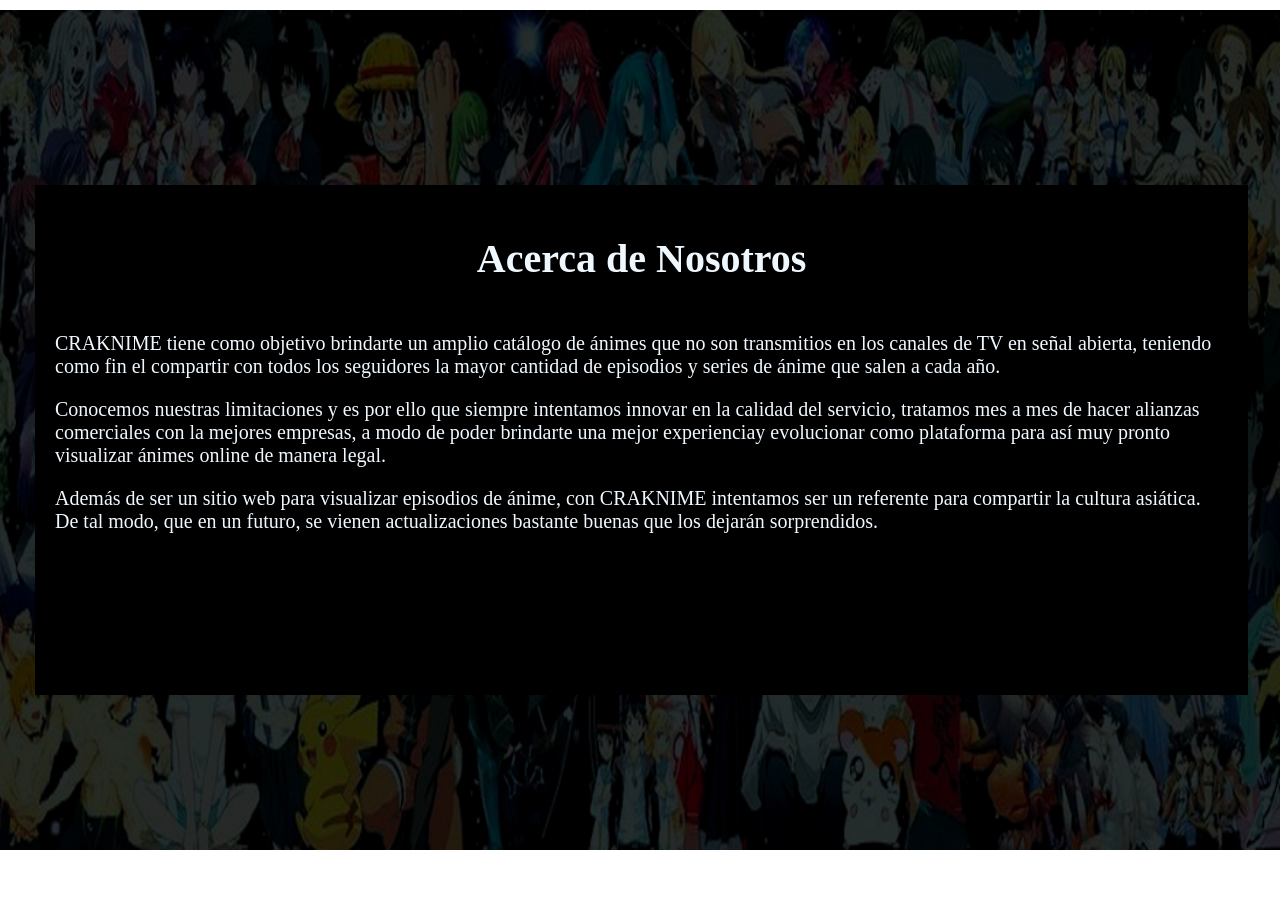
<file: acernos.html>
<!DOCTYPE html>
<html>
<head>
	<title>Acerca de Nosotros</title>
	<link rel="stylesheet" href="acernos.css">
</head>

<body>

	
	<div class="contenedor">

		<header>
			<h1>
				<center>Acerca de Nosotros</center>
			</h1>
		</header>

		<p> 
			CRAKNIME tiene como objetivo brindarte un amplio catálogo de ánimes que no son transmitios
			en los canales de TV en señal abierta, teniendo como fin el compartir con todos los seguidores
			la mayor cantidad de episodios y series de ánime que salen a cada año.
		</p>

		<p> 
			Conocemos nuestras limitaciones y es por ello que siempre intentamos innovar en la calidad del servicio, 
			tratamos mes a mes de hacer alianzas comerciales con la mejores empresas, a modo de poder brindarte una 
			mejor experienciay evolucionar como plataforma para así muy pronto visualizar ánimes online de manera legal.
		</p>

		<p> 
			Además de ser un sitio web para visualizar episodios de ánime, con CRAKNIME intentamos ser un referente
			para compartir la cultura asiática. De tal modo, que en un futuro, se vienen actualizaciones bastante buenas 
			que los dejarán sorprendidos.
		</p>
		<br>

	</div>	

</body>
</html>
</file>
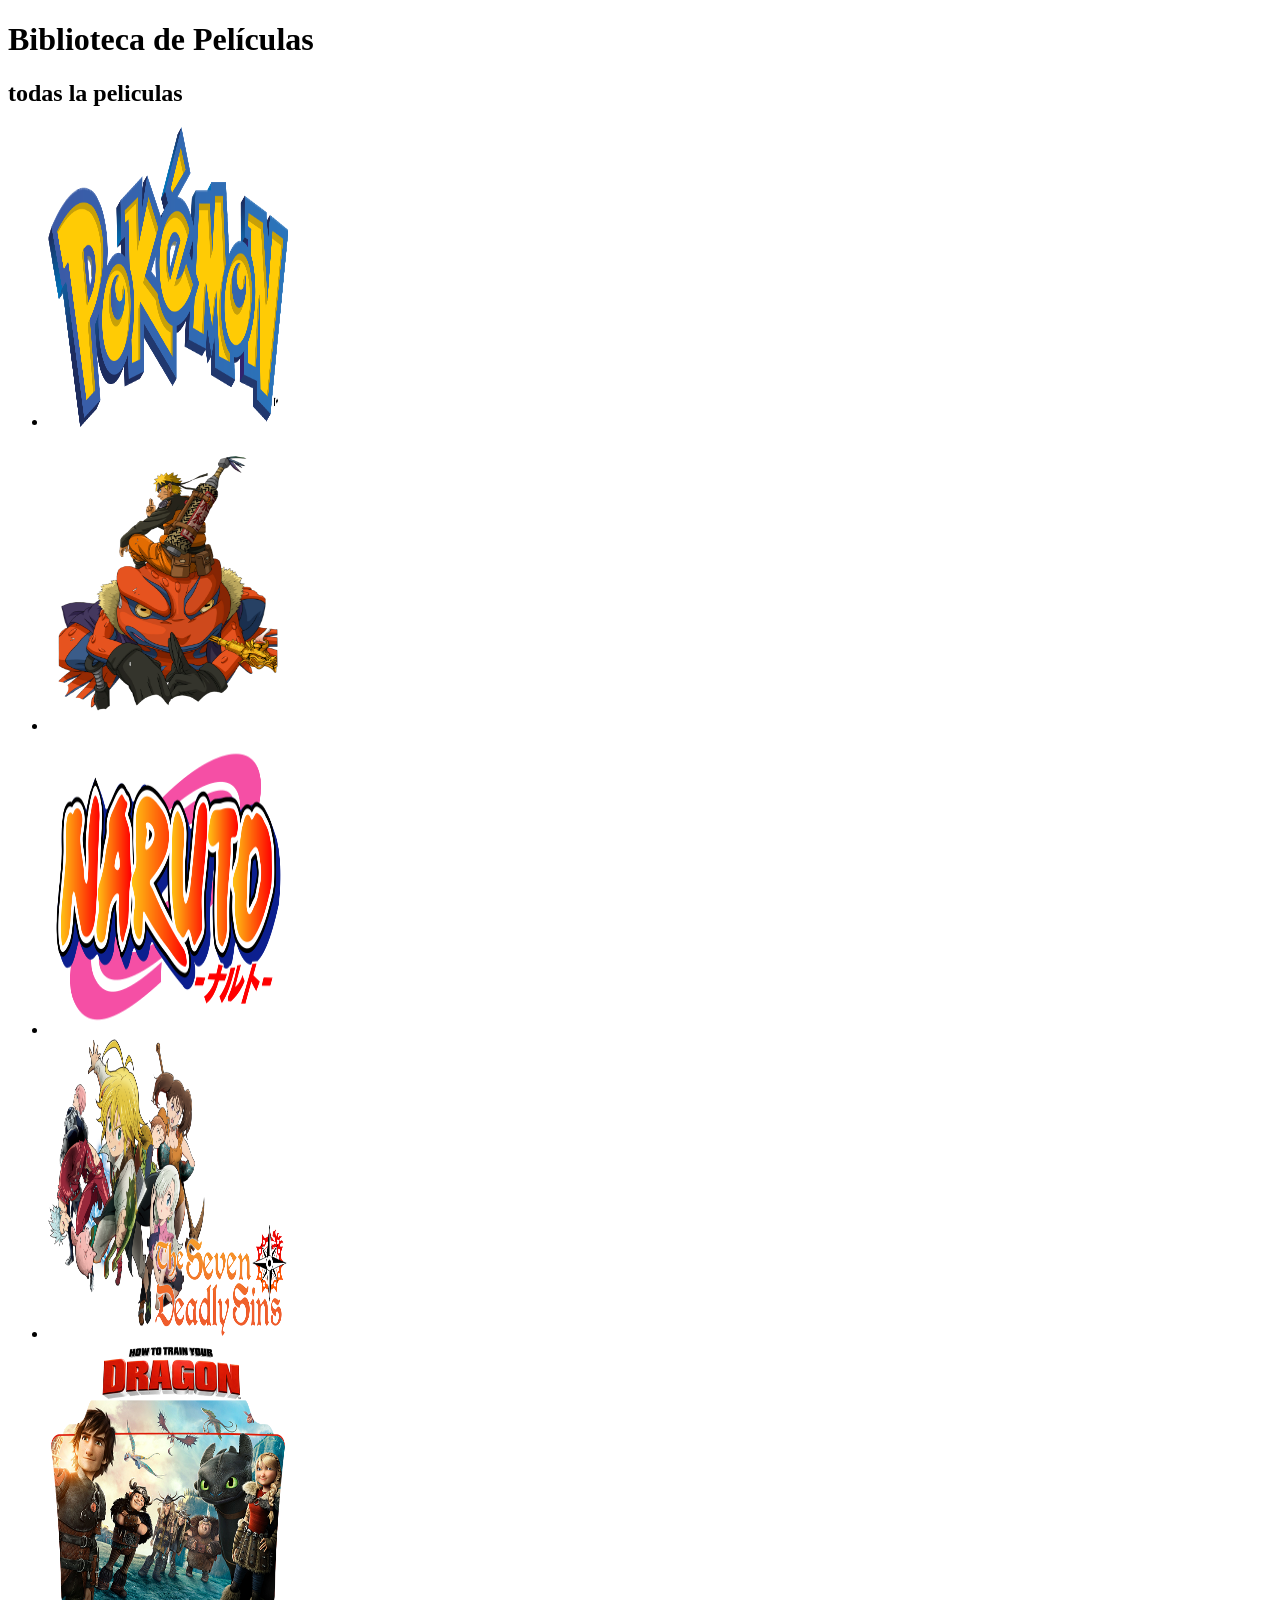
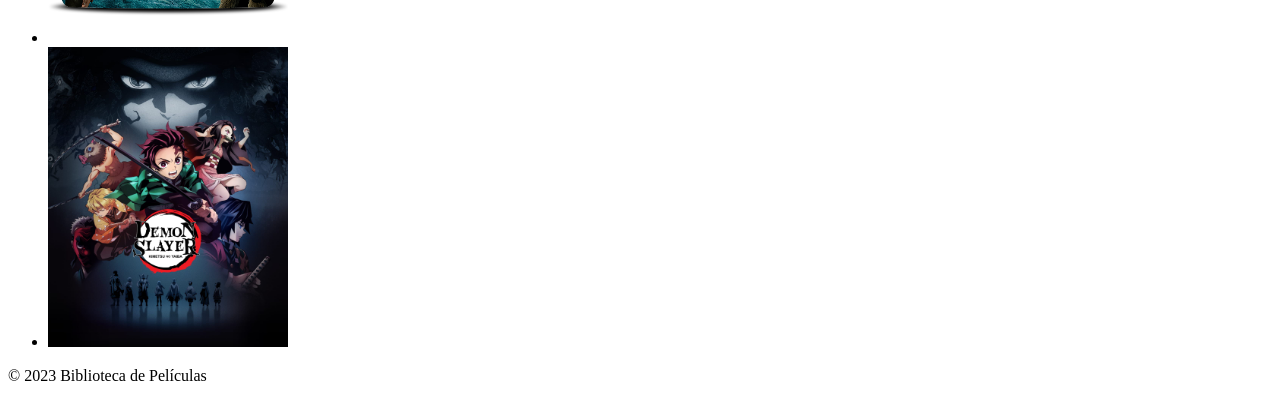
<file: Biblioteca.html>
<!DOCTYPE html>
<html lang="es">
<head>
    <meta charset="UTF-8">
    <meta name="viewport" content="width=device-width, initial-scale=1.0">
    <title>Biblioteca de Películas</title>
</head>
<body>
    <header>
        <h1>Biblioteca de Películas</h1>
    </header>
    
       <div class="Biblioteca">
        <h2>todas la peliculas</h2>
        <ul class="Bibliotecaaa">
            <li><a href="https://www.facebook.com/Animes-Crakcnime-102225852606300/?ref=pages_you_manage" target="_blank"><img src="pokjemonlogo.png" width="240" height="300"></a></li>
            <li><a href="https://www.facebook.com/Animes-Crakcnime-102225852606300/?ref=pages_you_manage" target="_blank"><img src="naruto1.png" width="240" height="300"></a></li>
            <li><a href="https://www.facebook.com/Animes-Crakcnime-102225852606300/?ref=pages_you_manage" target="_blank"><img src="pngwing.com (2).png" width="240" height="300"></a></li>
            <li><a href="https://www.facebook.com/Animes-Crakcnime-102225852606300/?ref=pages_you_manage" target="_blank"><img src="meliodas - copia.png" width="240" height="300"></a></li>
            <li><a href="https://www.facebook.com/Animes-Crakcnime-102225852606300/?ref=pages_you_manage" target="_blank"><img src="entrena a tu dragon.png" width="240" height="300"></a></li>
            <li><a href="https://www.facebook.com/Animes-Crakcnime-102225852606300/?ref=pages_you_manage" target="_blank"><img src="kim.jpeg" width="240" height="300"></a></li>
        </ul>
    </div>

    <footer>
        <p>&copy; 2023 Biblioteca de Películas</p>
    </footer>
</body>
</html>
</file>
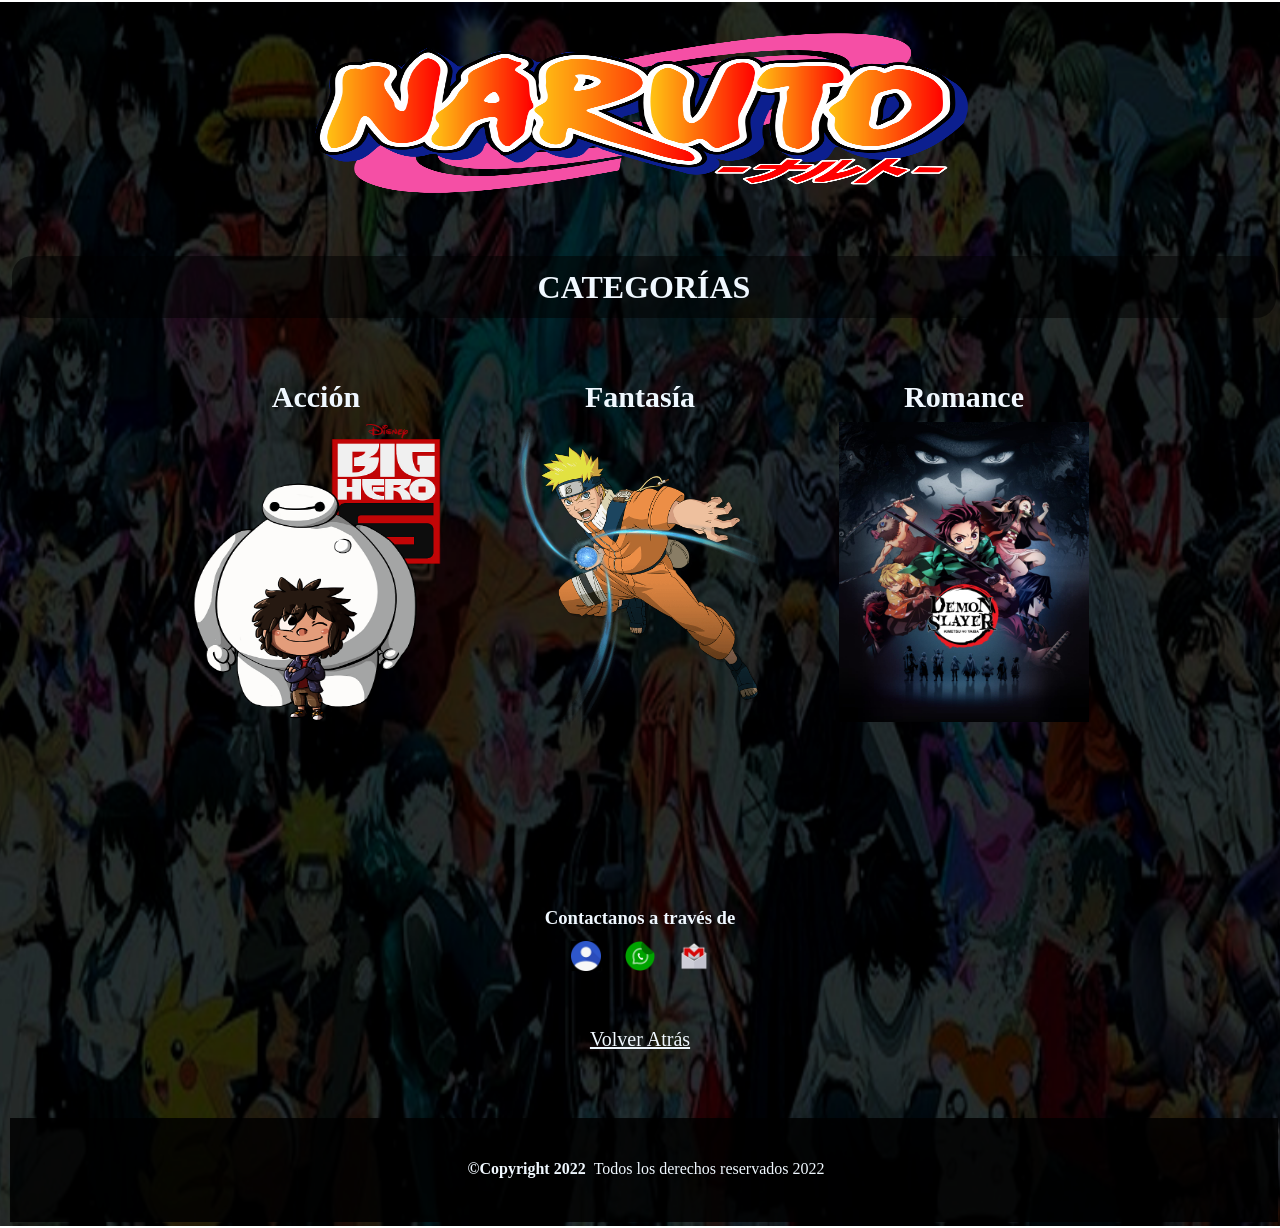
<file: categ.html>
<!DOCTYPE html>
<html lang="en">
<head>
    <title>Categorías</title>
    <link rel="stylesheet" href="categ.css">
</head>
<body>

    <div class="contenedor">
        
        <header> 
            <center><img src="pngwing.com (2).png" width="700" height="180"></center>
        </header>

        <br>
        <br>

        <h1 id="titulopag">
            <center>
                CATEGORÍAS
            </center>
        </h1>

        <div class="categorias">
            
            <ul class="cat">
                <li>
                    <h3>Acción</h3>
                    <a href="https://www3.animeflv.net/anime/kimetsu-no-yaiba"><img src="hiro hamada.png" width="250" height="300"></a></li>
                </li>
                <li>
                    <h3>Fantasía</h3>
                    <a href="https://www3.animeflv.net/anime/maou-gakuin-no-futekigousha"><img src="charengan.png" width="250" height="300"></a></li>
                </li>
                <li>
                    <h3>Romance</h3>
                    <a href="https://www3.animeflv.net/anime/mamahaha-no-tsurego-ga-motokano-datta"><img src="kim.jpeg" width="250" height="300"></a></li>
                </li>
            </ul>
        
        </div>
                        
        <br>
        <br>   
        <br>
        <br>  
        <br>
        <br>  
        <footer> <!--es el pie de página de nuestra página web-->
		
            <div class="contactos">

                
                <ul class="cont">

                    <h3>Contactanos a través de</h3>

                    <li>
                        <a href="mailto:cracknime5@gmail.com" target="_blank"><img src="contacto.jpg" width="30" height="30"></a></li>
                    </li>
                    <li>
                        <a href="https://www.instagram.com/" target="_blank"><img src="whatsapp.png" width="30" height="30"></a></li>
                    </li>
                    <li>
                        <a href="https://twitter.com/" target="_blank"><img src="GMail.png" width="30" height="30"></a></li>
                    </li>
                </ul>
                <br>
                <br>
                <center><a href="index.html">Volver Atrás</a></center>
        
            </div>
           
		</footer>

    </div>

    <div class="copy">
        <b><center>©Copyright 2022 </b> Todos los derechos reservados 2022</center></b>
    </div>
    
</body>
</html>
</file>
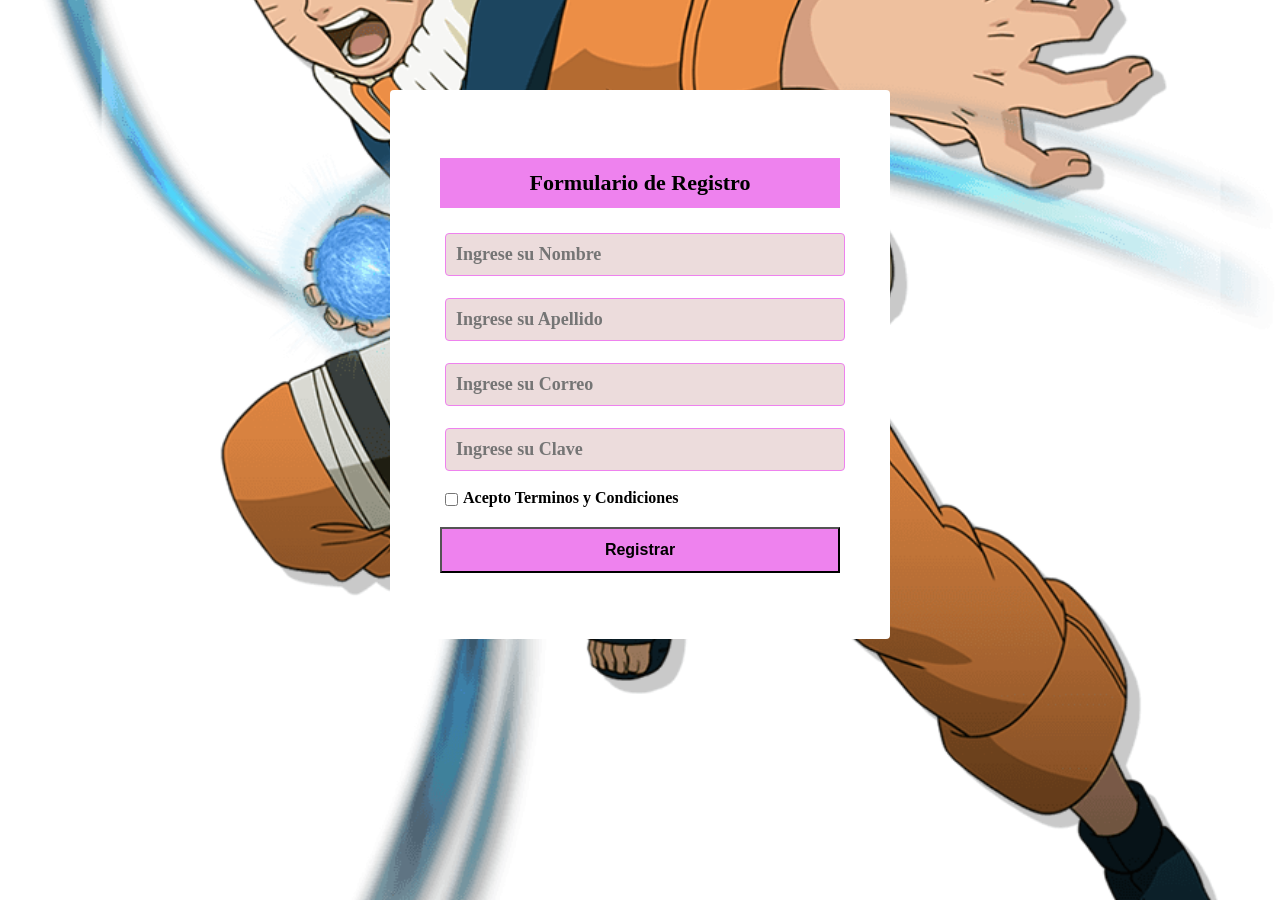
<file: form2.html>
<!DOCTYPE html>
<html lang="en">
<head>
    <meta charset="UTF-8">
    <meta http-equiv="X-UA-Compatible" content="IE=edge">
    <meta name="viewport" content="width=device-width, initial-scale=1.0">
    <link rel="stylesheet" href="form.css">
    <title> 📋Formularios💌</title>
</head>
<body>
    
<section>
    <!--formulario de registrar una cuenta-->
    <form class="form-registro"><br>
        <h3 id="letra">Formulario de Registro</h3>
        <input class="secciones" type="text" name="nombres" id="nombres" placeholder="Ingrese su Nombre" required>
        <input class="secciones" type="text" name="apellido" id="apellido" placeholder="Ingrese su Apellido" required>
        <input class="secciones" type="email" name="email" id="correo" placeholder="Ingrese su Correo" required>
        <input class="secciones" type="password" name="password" id="Clave" placeholder="Ingrese su Clave" required>
        <label  for="Terminos"><input id="Terminos" type="checkbox" name="Terminos" required>Acepto Terminos y Condiciones </label> <br>
        <input class="boton" type="submit" value="Registrar">
    </form>
</section>

<br>
<br>
<br>
<script>
    

    nombre = document.getElementById("nombres")
    apellido = document.getElementById("apellido")
    ncorreo = document.getElementById("correo")
    clave  = document.getElementById("clave ")
    

    document.getElementById('registroForm').addEventListener('submit', function (event) {
        event.preventDefault();
    
        const formData = new FormData(this);
    
        fetch('http://localhost:3000/guardarDatos', {
            method: 'POST',
            body: formData
        })
        .then(response => response.text())
        .then(data => {
            console.log(data);
            // Puedes realizar acciones adicionales después de guardar los datos
        })
        .catch(error => console.error('Error:', error));
    });




    </script>

    
</body>
</html>
</file>
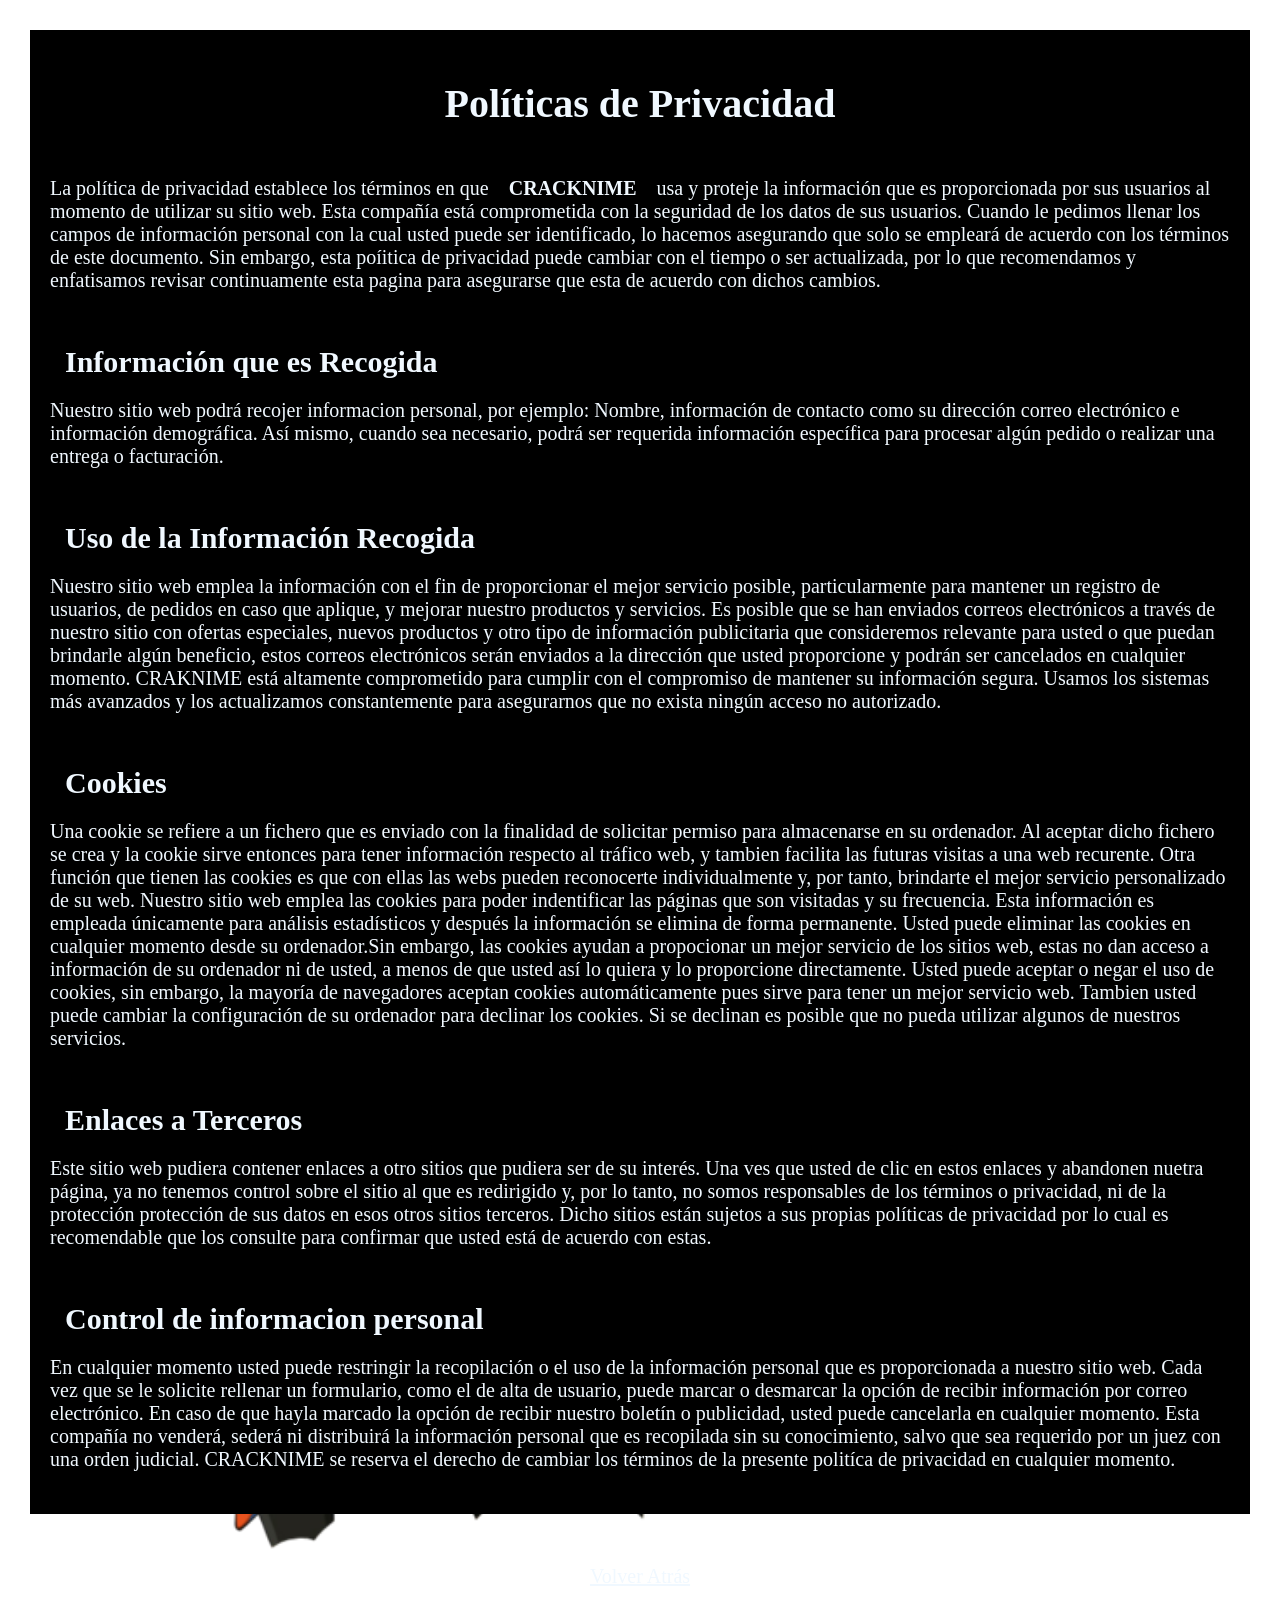
<file: politicas.html>
<!DOCTYPE html>
<html>
<head>
	<title>Políticas de Privacidad</title>
	<link rel="stylesheet" href="politicas.css">
</head>
<body>
	
	<div class="contenedor">

		<header>
			<h1>
				<center>Políticas de Privacidad</center>
			</h1>
		</header>

		
		<p> 
			La política de privacidad establece los términos en que <b>CRACKNIME </b> 
			usa y proteje la información que es proporcionada por sus usuarios al momento
			de utilizar su sitio web. Esta compañía está comprometida con la seguridad de los datos de sus usuarios. 
			Cuando le pedimos llenar los campos de información personal con la cual usted puede ser identificado, 
			lo hacemos asegurando que solo se empleará de acuerdo con los términos de este documento. 
			Sin embargo, esta poíitica de privacidad puede cambiar con el tiempo o ser actualizada, por lo que 
			recomendamos y enfatisamos revisar continuamente esta pagina para asegurarse que esta de acuerdo con 
			dichos cambios.
		</p>
		<br>
	
		<h2>
			<b>Información que es Recogida</b>
		</h2>
		
		<p>
			Nuestro sitio web podrá recojer informacion personal, por ejemplo: Nombre, información de contacto como su dirección correo 
			electrónico e información demográfica. Así mismo, cuando sea necesario, podrá ser requerida información específica 
			para procesar algún pedido o realizar una entrega o facturación.
		</p>
		<br>
	
		<h2>
			<b>Uso de la Información Recogida</b>
		</h2>
		<p>
			Nuestro sitio web emplea la información con el fin de proporcionar el mejor servicio posible, 
			particularmente para mantener un registro de usuarios, de pedidos en caso que aplique, 
			y mejorar nuestro productos y servicios. Es posible que se han enviados correos electrónicos 
			a través de nuestro sitio con ofertas especiales, nuevos productos y otro tipo de información publicitaria 
			que consideremos relevante para usted o que puedan brindarle algún beneficio, estos correos electrónicos 
			serán enviados a la dirección que usted proporcione y podrán ser cancelados en cualquier momento. CRAKNIME 
			está altamente comprometido para cumplir con el compromiso de mantener su información segura. 
			Usamos los sistemas más avanzados y los actualizamos constantemente para asegurarnos que no exista ningún acceso no autorizado.
		</p>
		<br>

		<h2>
			<b>Cookies</b>
		</h2>
		<p>
			Una cookie se refiere a un fichero que es enviado con la finalidad de solicitar permiso para almacenarse en su ordenador. 
			Al aceptar dicho fichero se crea y la cookie sirve entonces para tener información respecto al tráfico web, 
			y tambien facilita las futuras visitas a una web recurente. Otra función que tienen las cookies es que con ellas 
			las webs pueden reconocerte individualmente y, por tanto, brindarte el mejor servicio personalizado de su web. 
			Nuestro sitio web emplea las cookies para poder indentificar las páginas que son visitadas y su frecuencia. 
			Esta información es empleada únicamente para análisis estadísticos y después la información se elimina de forma permanente. 
			Usted puede eliminar las cookies en cualquier momento desde su ordenador.Sin embargo, las cookies ayudan 
			a propocionar un mejor servicio de los sitios web, estas no dan acceso a información de su ordenador ni de usted, 
			a menos de que usted así lo quiera y lo proporcione directamente. Usted puede aceptar o negar el uso de cookies, 
			sin embargo, la mayoría de navegadores aceptan cookies automáticamente pues sirve para tener un mejor servicio web. 
			Tambien usted puede cambiar la configuración de su ordenador para declinar los cookies. Si se declinan es posible 
			que no pueda utilizar algunos de nuestros servicios.
		</p>
		<br>

		<h2>
			<b>Enlaces a Terceros</b>
		</h2>
		<p>
			Este sitio web pudiera contener enlaces a otro sitios que pudiera ser de su interés. Una ves que usted de clic 
			en estos enlaces y abandonen nuetra página, ya no tenemos control sobre el sitio al que es redirigido y, 
			por lo tanto, no somos responsables de los términos o privacidad, ni de la protección protección de sus datos 
			en esos otros sitios terceros. Dicho sitios están sujetos a sus propias políticas de privacidad por lo cual 
			es recomendable que los consulte para confirmar que usted está de acuerdo con estas.
		</p>
		<br>

		<h2>
			<b>Control de informacion personal</b>
		</h2>
		<p>
			En cualquier momento usted puede restringir la recopilación o el uso de la información personal 
			que es proporcionada a nuestro sitio web. Cada vez que se le solicite rellenar un formulario, 
			como el de alta de usuario, puede marcar o desmarcar la opción de recibir información por correo electrónico. 
			En caso de que hayla marcado la opción de recibir nuestro boletín o publicidad, usted puede cancelarla en cualquier momento. 
			Esta compañía no venderá, sederá ni distribuirá la información personal que es recopilada sin su conocimiento, 
			salvo que sea requerido por un juez con una orden judicial. CRACKNIME se reserva el derecho de cambiar los términos
			de la presente politíca de privacidad en cualquier momento.
		</p>
		<br>
	</div>

	<br>
	<br>

	<center><a href="index.html">Volver Atrás</a></center>


</body>
</html>
</file>
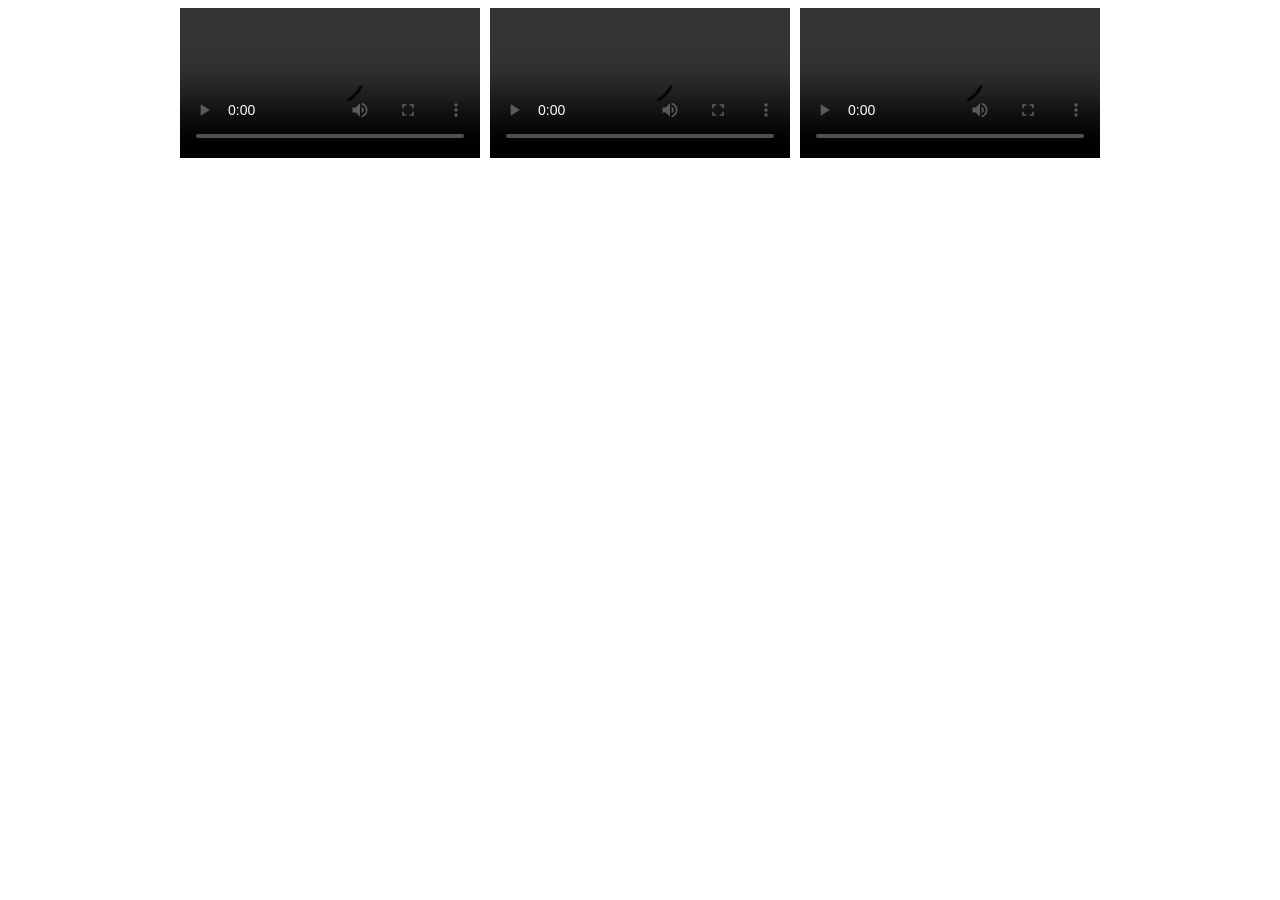
<file: prueva.html>
<!DOCTYPE html>
<html lang="es">

<head>
    <meta charset="UTF-8">
    <meta name="viewport" content="width=device-width, initial-scale=1.0">
    <title>Videos en Horizontal</title>
    <style>
        .video {
            display: flex;
            /* Alinea los videos en fila */
            justify-content: center;
            /* Centra los videos en la pantalla */
            gap: 10px;
            /* Espaciado entre videos */
        }

        video {
            width: 30%;
            /* Ajusta el tamaño de los videos */
            max-width: 300px;
            /* Máximo ancho */
        }
    </style>
</head>

<body>

    <div class="video">
        <video controls>
            <source src="itachi.mp4" type="video/mp4">
        </video>
        <video controls>
            <source src="itachi.mp4" type="video/mp4">
        </video>
        <video controls>
            <source src="itachi.mp4" type="video/mp4">
        </video>
    </div>

</body>

</html>
</file>
<file: acernos.css>
body {
    height: 800px;
    background-image: url(Fondo.png);
    background-size: cover;
    background-repeat: no-repeat;
    background-position: center center;
  }

*{
    padding: 5px;
    margin: 10px;
    border: 0px;
    
}

.contenedor{
    width: 94%;
    height: 500px;
    margin: 5px;
    font-size: 20px;
    color:aliceblue;
    background-color: black;
    position: absolute;
    top: 20%;


}
</file>
<file: categ.css>
@import url('https://fonts.googleapis.com/css2?family=Oswald:wght@300;400&display=swap');

body {
    height: 1200px;
    background-image: url(Fondo.png);
    background-size: cover;
    background-repeat: no-repeat;
    background-position: center center;
  }

*{
    padding: 2px;
    margin: 2px;
    border: 2px;
    
}

.contenedor{
    width: auto;
    margin: auto;
}

header{
    height: 200px;

}


#titulopag{
    width: 100%;
    border-radius: 20px;
    background-color: rgba(0, 0, 0, 0.538);
    text-align: center;
    line-height: 50px;
    color:aliceblue;
}


.categorias{
    height: 400px;
}
.categoriass h2{
    text-align: center;
    color:aliceblue;
}
.categorias{
    padding: 10px;
}

.cat{
    text-align: center;
    padding-top: 40px;
    padding-bottom: 40px;
}
.cat li{
    display: inline-block;
}
.cat a{
    padding: 25px;
}
.cat h3{
    text-align: center;
    color:aliceblue; 
    font-size: 30px;
}

footer{
    padding: 30px;
    height: 200px;
}


.contactos{
    padding: 15px;
}
.contactos h3{
    text-align: center;
    color:aliceblue;
}
.cont{
    text-align: center;
    padding-top: 2px;
    padding-bottom: 2px;
}
.cont li{
    display: inline-block;
}
.cont a{
    padding: 0px;
}
a{
    font-size: 20px;
    color:aliceblue;
}

.copy{

    float: left;
    width: 100%;
    height: 100px;
    background: rgba(0, 0, 0, 0.832);
    text-align: center;
    line-height: 30px;
    color:aliceblue;
}
</file>
<file: form.css>
* {
  margin: 0;
  padding: 0;
  box-sizing: border-box; /*para que el ancho ocupe tanto el borde como el padding */
  
}

.parent {
    
    display: flex;
    justify-content: center;
}


body {
    margin: 0;
    background-image: 
    url(charengan.png);
    background-repeat: no-repeat;
    background-size: cover;/*para que ocupe todo el espacio disponible*/
    background-position: center center;/*para que me centre siempre la imagen*/
    
    
    
} 

.form-registro {
    width: 500px;
    font-family: 'Oleo Script', cursive ;
    background: white;
    padding: 50px; /*para que el contenido no este pegado al borde*/
    margin: 0 auto;
    margin-top: 90px ;
    border-radius: 4px;
    color: black;
    font-weight: bold
    
  
    
}

.form-acceder {
    width: 500px;
    font-family: 'Oleo Script', cursive ;
    background: white;
    padding: 50px; /*para que el contenido no este pegado al borde*/
    margin: 0 auto;
    margin-top: 90px;
    border-radius: 4px;
    color: black;
    font-weight: bold
     /*para el efecto de sombra*/
    
  
}

.form-acceder h3 {
    font-size: 22px;
    margin-bottom: 20px;
    text-align: center;
    background-color: violet;
    padding: 12px;
    
}


.form-registro h3 {
    font-size: 22px;
    margin-bottom: 20px;
    text-align: center;
    background-color: violet;
    padding: 12px;
    
    

}
.form-acceder p {
    margin-bottom: 20px;
    height: 40px;
   text-align: center;
    font-size: 18px;
    padding-top: 20px;
    
}


.form-registro p {
    height: 400px;
    text-align: center;
    font-size: 18px;
    
}

.form-acceder a{ 
    color: black; /*color establecido de "olvide mi contraseña"*/
    text-decoration: none; /*para quitar el subrayado*/
}


.form-acceder a:hover { /*cuando se coloque el cursor encima se subraye*/
    color: purple;/*color que toma  "olvide mi contraseña" despues de pasar el cursor por encimas*/
    text-decoration: underline; /*para quitar el subrayado*/
}

.secciones {
    width: 100%;
    background:rgb(236, 220, 220) ;
    padding: 10px;
    border-radius: 4px;
    margin-bottom: 17px; /*para dar espacio entre cada casilla*/
    font-weight: bold;
    border: 1px solid violet;
    font-family: cursive;
    font-size: 18px;
}

section form {
    /*si queremos animar mas de una transicion se usa all : esto es para transition*/
    transition: box-shadow 0.3s ease; /*permite indicarle que propiedades de css queremos que sean animadas,tenemos que indicarle el origen y despues mediante algun evento indicarle el final en */
    background-color: black;
    margin: 1rem 0;
    border-radius: 0.5rem;
    padding: 0.25rem 0;
    cursor: pointer;
   
}
section form:hover {
    box-shadow: 0 0.1rem 0.4rem #ffff00;
    
}
 input  {
    vertical-align: middle;
    margin: 5px;
    cursor: pointer;
    
    
}

.form-acceder .boton {
    width: 400px;
    background: violet;
    font-weight: bold;
    padding: 12px;
    color: white;
    margin: 16px 0;
    font-size: 16px;
    font-family: Verdana, Geneva, Tahoma, sans-serif;
    cursor: pointer;
}


.form-registro .boton {
    width: 400px;
    background: violet;
    font-weight: bold;
    padding: 12px;
    color: black;
    margin: 16px 0 ;
    font-size: 16px;
    font-family: Verdana, Geneva, Tahoma, sans-serif;
    cursor: pointer;
}
</file>
<file: politicas.css>
body {
    height: 1550px;
    background-image: url(naruto1.png);
    background-size: cover;
    background-repeat: no-repeat;
    background-position: center center;
  }

*{
    padding: 5px;
    margin: 10px;
    border: 5px;
    
}

.contenedor{
    width: auto;
    margin: auto;
    color:aliceblue;
    background-color: black;
    font-size: 20px;
    color:aliceblue;

}

a{
    font-size: 20px;
    color:aliceblue;
}
</file>
